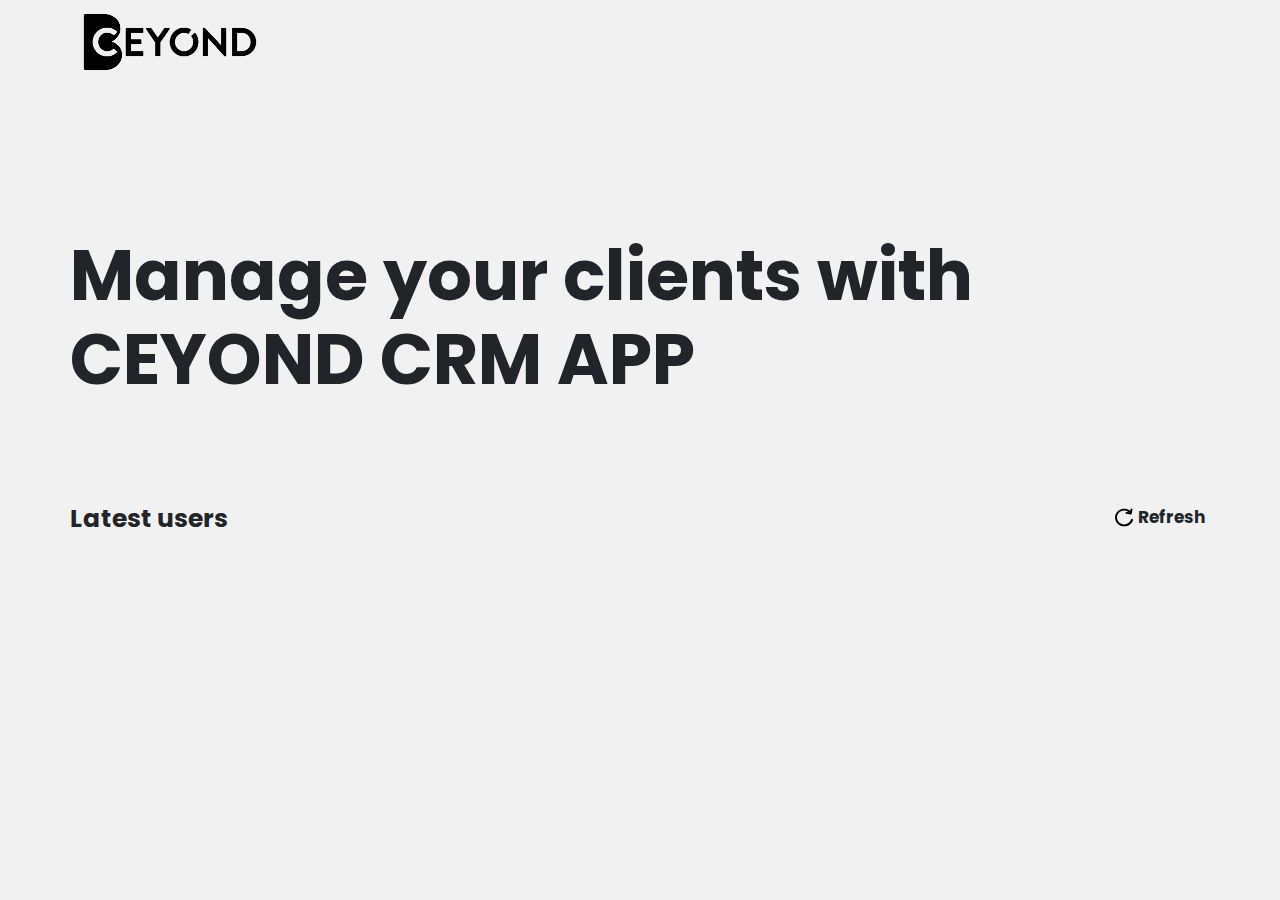
<file: index.html>
<!DOCTYPE html>
<html lang="en">
  <head>
    <meta charset="UTF-8" />
    <meta name="viewport" content="width=device-width, initial-scale=1.0" />
    <meta http-equiv="X-UA-Compatible" content="ie=edge" />
    <link rel="stylesheet" href="css/bootstrap.min.css" />
    <link href="https://fonts.googleapis.com/css?family=Poppins&display=swap" rel="stylesheet" />
    <script src="https://ajax.googleapis.com/ajax/libs/jquery/3.4.1/jquery.min.js"></script>
    <link rel="stylesheet" href="css/style.css" />
    <title>Ajax Call</title>
  </head>

  <body>
    <div class="container">
      <div class="row">
        <div class="header">
          <img src="img/ceyond.png" />
        </div>
      </div>

      <div class="row">
        <h1 class="title">
          Manage your clients with<br />
          CEYOND CRM APP
        </h1>
      </div>

      <div class="row service-intro">
        <div class="col-md-10 p-0">
          <div class="font-section">
            <p>Latest users</p>
          </div>
        </div>

        <div id="refresh" class="col-md-2">
          <div class="font-section2 row">
            <img src="img/refresh.svg" />
            <p>Refresh</p>
          </div>
        </div>
      </div>



      <div class="row ls-item" id="cardBoxes">
          </div>


      <script>
fetchUsers();
$('#refresh').click(function() {
  $("#cardBoxes").html("");
  fetchUsers();
    
});
  function fetchUsers(){   jQuery.ajax({
          url: "https://jsonplaceholder.typicode.com/users",
          type: "GET",
          success: function(response) {
            // console.log(response);
            // var data = jQuery.parseJSON(response);
            // console.log(data);
            $.each(response,function(key,value){
              //  console.log("Value: "+ value.address.geo.lat);
                $("#cardBoxes").append(`<div class="col-md-4 pl-0">
  <div class="list-item">
    <div class="feature row p-0 d-flex">
      <div class="col-md-3 list-item-rd img-cardbox">
        <img src="img/foto.png" class="list-item_img" />
      </div>
      <div class="list-item-info col-md-5">
        <h6>` + value.name +` <span class="username-cardbox">(`+ value.username +`)</span></h6>

        <p>` + value.email +`</p>
      </div>
      <div class="list-item-info m-0 col-md-4">
        <div class="p-0">
          <div class="list-item-icons pr-2 d-flex">
            <a href="tel: ` + value.phone + `"
              ><img src="img/phone-outline (1).svg"
            /></a>
            <a href="http://` + value.website + `" target="_blank"
              ><img src="img/globe-2-outline.svg"
            /></a>
            <a
              href="https://maps.google.com?q=`+ value.address.geo.lat + `,` + value.address.geo.lng + `"
              target="_blank"
              ><img src="img/Shape.svg"
            /></a>
          </div>
        </div>
      </div>
    </div>
  </div>
</div>
`
             
            )

            })
          },
          error: function(response) {
            console.log(response);
          }
        });

  }


     
      </script>
    </div>

    <script src="https://cdnjs.cloudflare.com/ajax/libs/popper.js/1.12.9/umd/popper.min.js"></script>
    <script src="https://maxcdn.bootstrapcdn.com/bootstrap/4.0.0/js/bootstrap.min.js"></script>
  </body>
</html>
</file>
<file: css/style.css>
@import url("https://fonts.googleapis.com/css?family=Poppins:300,400,500,700,800&display=swap");

* {
  font-family: "Poppins", sans-serif;
}

body {
  margin: 0;
  padding: 0;
  background-color: #f1f1f1;
}

.header {
  width: 200px;
  height: auto;
  position: relative;
  margin-bottom: 150px;
}

.header img {
  width: 100%;
  height: 100%;
}

.title {
  font-size: 70px;
  font-weight: bold;
}
.font-section p {
  font-size: 25px;
  font-weight: bold;
}

.font-section2 {
    float:right;
}
.font-section2 p {
  font-size: 17px;
  font-weight: bold;
  margin: 5px;

}

.service-intro {
  padding: 90px 0;
}

.latest-users {
    margin-top: 100px;
    position: relative;
  }
   
  .latest-users p {
    display: inline-block;
  }
   
  .list-item {
    position: relative;
    background-color: #fff;
    margin-bottom: 20px;
    border-radius: 6px;
  }
   
  .list-item-info h6 {
    font-size: 12px;
    font-weight: 600;
    padding-top: 7px;
    margin-bottom: 0;
  }
   
  .list-item-info p {
    font-size: 10px;
    font-weight: 400;
    margin-bottom: 0;
  }
   
  .list-item .list-item_img {
    width: 50px;
    height: 50px;
    border-radius: 50%;
  }
   
  .list-item-icons img {
    width: 15px;
    height: 15px;
    margin-right: 10px;
  }
   
  .list-item-icons {
    position: absolute;
    right: 10px;
    top: 25px;
  }
   
  .list-item-rd, .list-item-info {
    padding: 10px;
  }
   
  .font-section p{
    font-size: 25px;
    font-weight: bold;
  }

  .ls-item {
      margin-bottom: 100px;
  }


  .col-md-4.pl-0:nth-child(3n+3){
      padding-right: 0px;


  }


  #refresh {
    cursor: pointer;    
 }

 .wordwrap {    
  word-wrap: break-word;
}

.img-cardbox{
  text-align:center;
}

.username-cardbox{
  font-weight: normal;
  /* font-size: 17px; */
}
</file>
